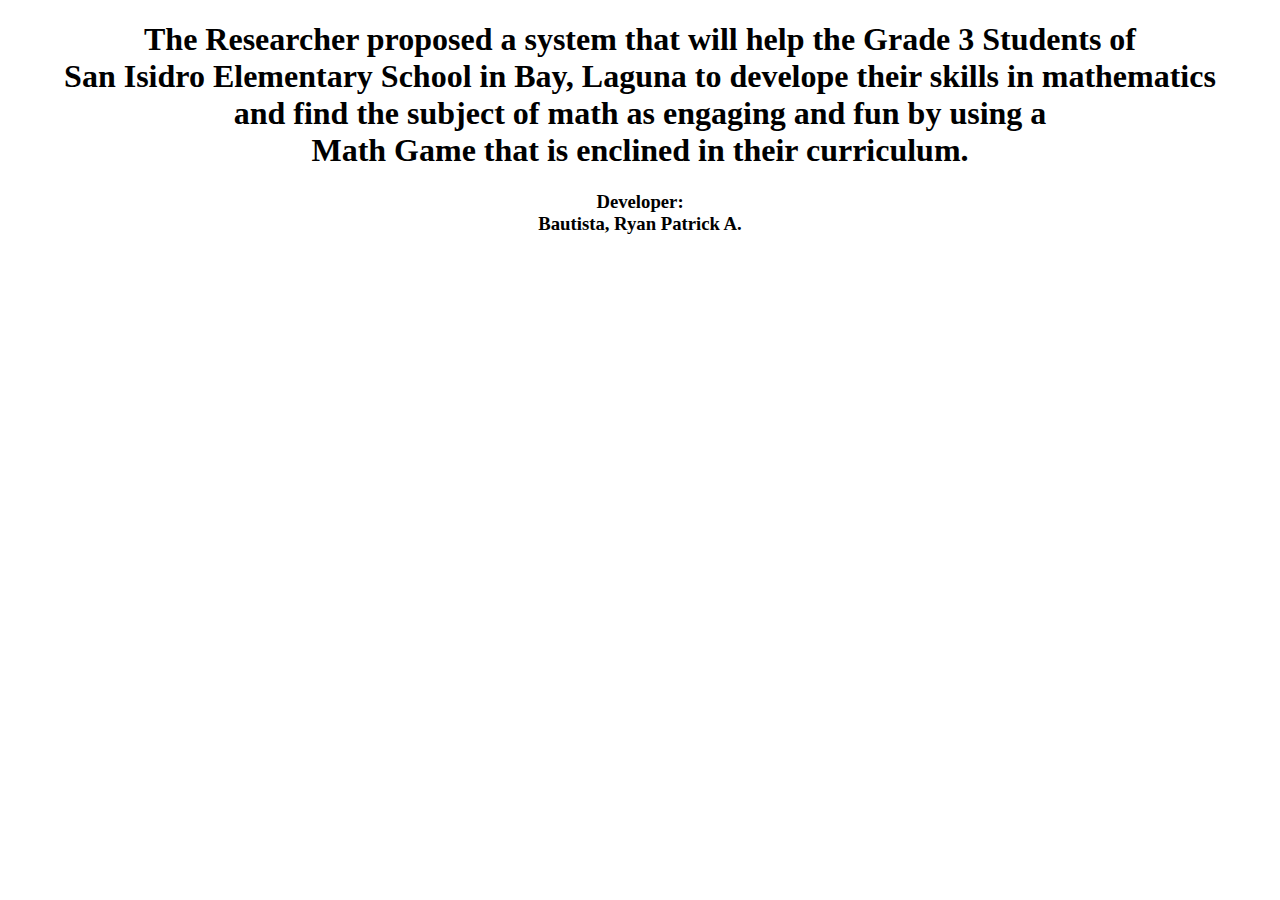
<file: Index.html>
<!DOCTYPE html>
<html lang="en">
<head>
  <meta charset="utf-8">
  <title>ITST-304</title>
</head>
<body>
    <center><h1>The Researcher proposed a system that will help the Grade 3 Students of <br> San Isidro Elementary School in Bay, Laguna to develope 
        their skills in mathematics <br> and find the subject of math as engaging and fun by using a <br> Math Game that is enclined in their curriculum.
    </h1></center>
    
    <center><h3>Developer: <br> Bautista, Ryan Patrick A.</h3></center>
</body>
</file>
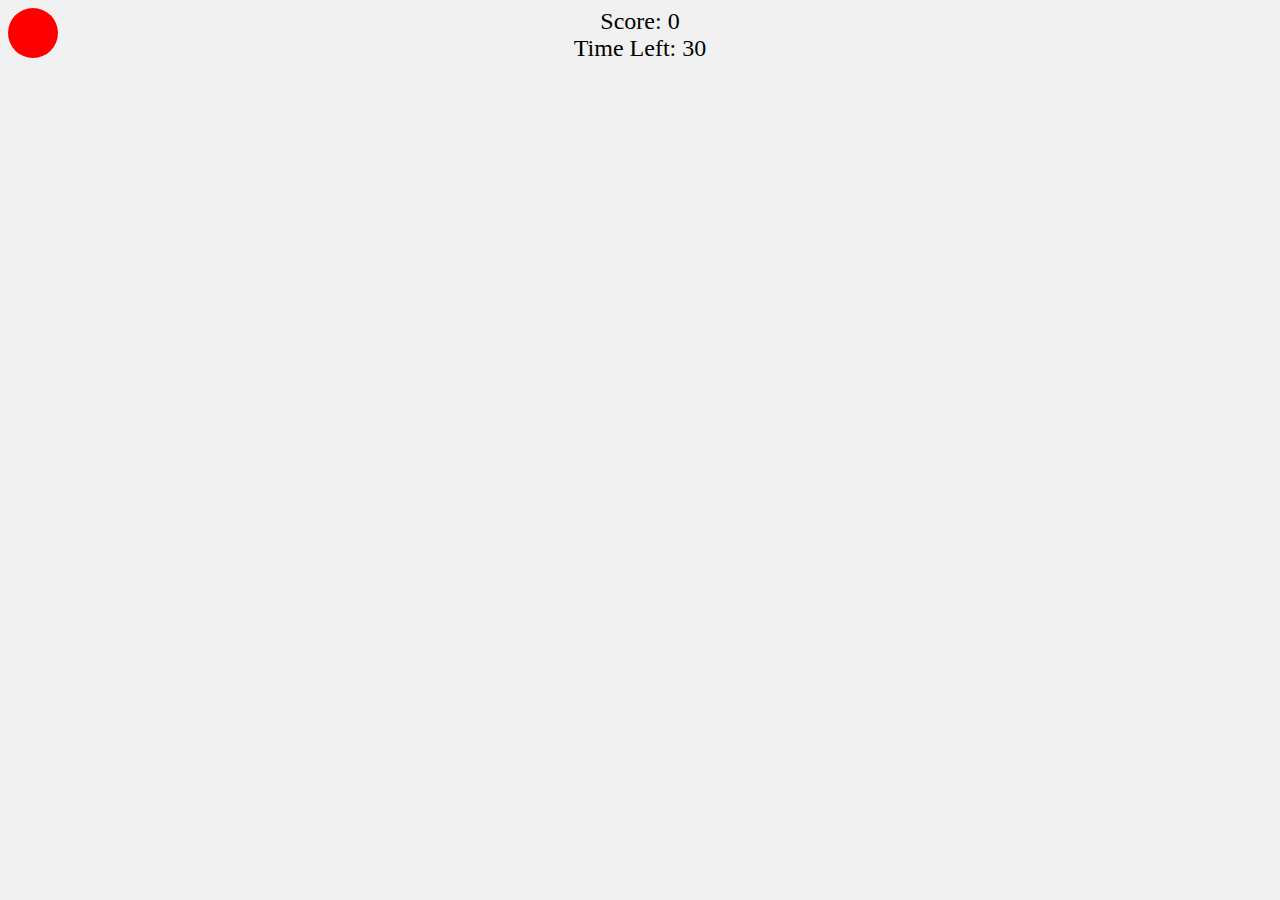
<file: HTML.html>
<!DOCTYPE html>
<html>
  <head>
    <meta name="viewport" content="width=device-width, initial-scale=1">
    <title>Tap the Circle</title>
    <style>
      body {
        background-color: #f1f1f1;
      }
      
      #circle {
        width: 50px;
        height: 50px;
        border-radius: 50%;
        background-color: red;
        position: absolute;
      }
      
      #score {
        font-size: 24px;
        text-align: center;
      }
      
      #timer {
        font-size: 24px;
        text-align: center;
      }
      
      #play-again {
        display: none;
        margin: 0 auto;
        font-size: 24px;
        padding: 10px 20px;
        background-color: #4CAF50;
        color: white;
        border: none;
        border-radius: 10px;
        cursor: pointer;
      }
    </style>
  </head>
  <body>
    <div id="circle"></div>
    <div id="score">Score: 0</div>
    <div id="timer">Time Left: 30</div>
    <button id="play-again">Play Again</button>
    
    <script src="game.js"></script>
  </body>
</html>
</file>
